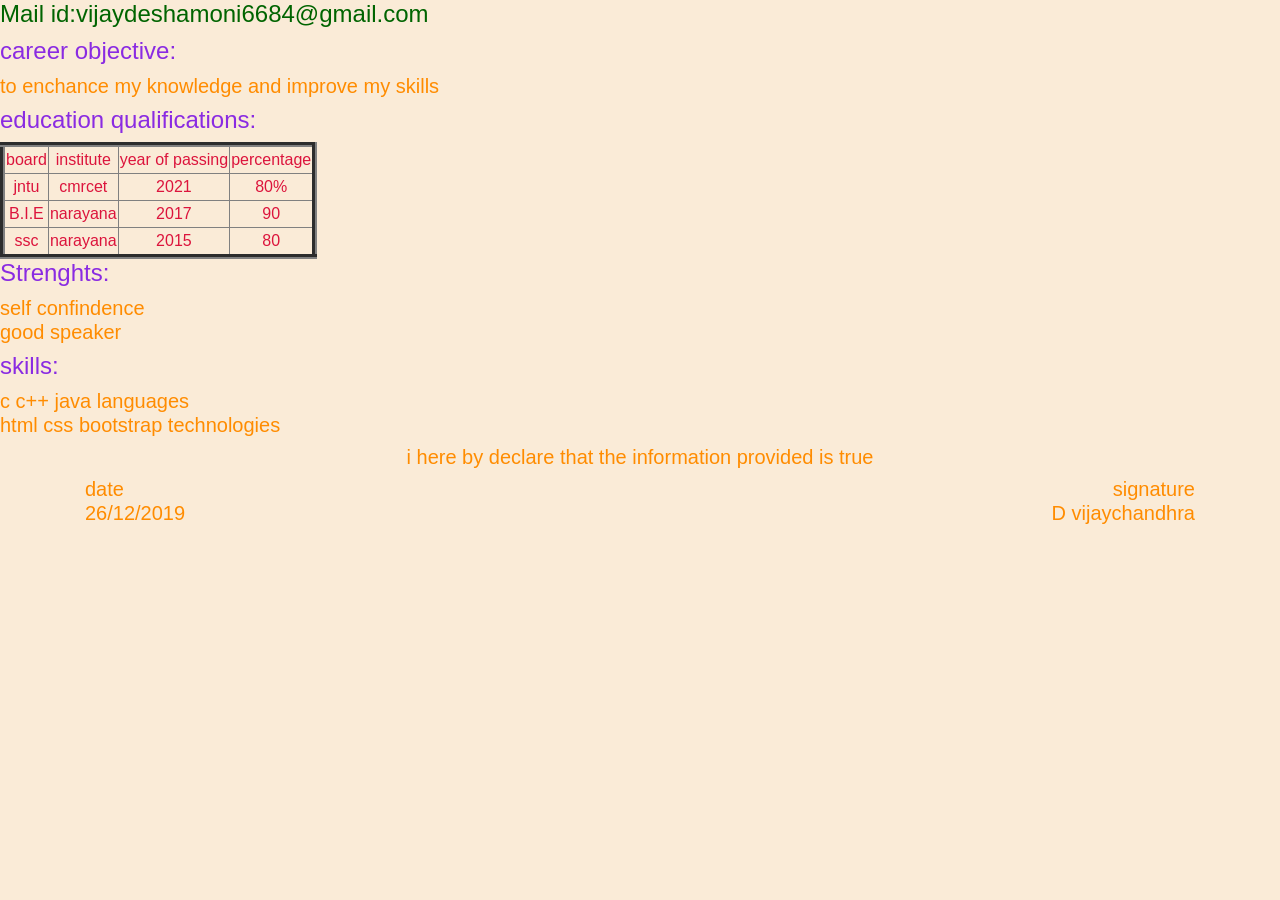
<file: resume.html>
<!doctype html>
<html lang="en">
  <head>
    <!-- Required meta tags -->
    <meta charset="utf-8">
    <meta name="viewport" content="width=device-width, initial-scale=1, shrink-to-fit=no">

    <!-- Bootstrap CSS -->
    <link rel="stylesheet" href="https://maxcdn.bootstrapcdn.com/bootstrap/4.0.0/css/bootstrap.min.css" integrity="sha384-Gn5384xqQ1aoWXA+058RXPxPg6fy4IWvTNh0E263XmFcJlSAwiGgFAW/dAiS6JXm" crossorigin="anonymous">

    <title>RESUME</title>
      <link rel="stylesheet" href="resume.css"
 </head>

<body style="background-color: antiquewhite">
    <h4 style="text-align: left"> Mail id:vijaydeshamoni6684@gmail.com</h4>
    <h4 style="color: blueviolet">career objective:</h4>
    <h5>to enchance my knowledge and improve my skills</h5>
    <h4 style="color: blueviolet">education qualifications:</h4>
    <table border="5" style="text-align: center">
        <tr>
            <td>
                board</td>
            <td>
                institute</td>
            <td>
                year of passing</td>
            <td>
                percentage</td>
        </tr>
        <tr>
            <td>
                jntu</td>
            <td>cmrcet</td>
            <td>
                2021</td>
            <td>
                80%</td>
        </tr>
        <tr>
            <td>B.I.E</td>
            <td>narayana</td>
            <td>
                2017</td>
            <td>90</td>
        </tr>
        <tr>
            <td>ssc</td>
            <td>
                narayana</td>
            <td>
                2015</td>
            <td>80</td>
        </tr>
    </table>

    <h4 style="color: blueviolet">Strenghts:</h4>
    <h5>
        self confindence
        <br>
        good speaker</h5>
    <h4 style="color: blueviolet">skills:</h4>
    <h5>
        c c++ java languages<br>html css bootstrap technologies </h5>

    <h5 style="text-align: center">i here by declare that the information provided is true</h5>
    <h5 style="text-align: right"> </h5>
    <div class="container">
    <div class="row">
        <div class="col-sm-6"><h5>date <br>26/12/2019</h5></div>
        <div class="col-sm-6"  style="text-align: right"><h5>signature<br>D vijaychandhra</h5></div>
       <!-- <div class="col">hii</div>-->
        </div></div>
    <!-- Optional JavaScript -->
    <!-- jQuery first, then Popper.js, then Bootstrap JS -->
    <script src="https://code.jquery.com/jquery-3.2.1.slim.min.js" integrity="sha384-KJ3o2DKtIkvYIK3UENzmM7KCkRr/rE9/Qpg6aAZGJwFDMVNA/GpGFF93hXpG5KkN" crossorigin="anonymous"></script>
    <script src="https://cdnjs.cloudflare.com/ajax/libs/popper.js/1.12.9/umd/popper.min.js" integrity="sha384-ApNbgh9B+Y1QKtv3Rn7W3mgPxhU9K/ScQsAP7hUibX39j7fakFPskvXusvfa0b4Q" crossorigin="anonymous"></script>
    <script src="https://maxcdn.bootstrapcdn.com/bootstrap/4.0.0/js/bootstrap.min.js" integrity="sha384-JZR6Spejh4U02d8jOt6vLEHfe/JQGiRRSQQxSfFWpi1MquVdAyjUar5+76PVCmYl" crossorigin="anonymous"></script>
</body></html>
</file>
<file: resume.css>
table{
    color: crimson
}
h5{
    color: darkorange
}
h4{
    color: darkgreen
}
</file>
